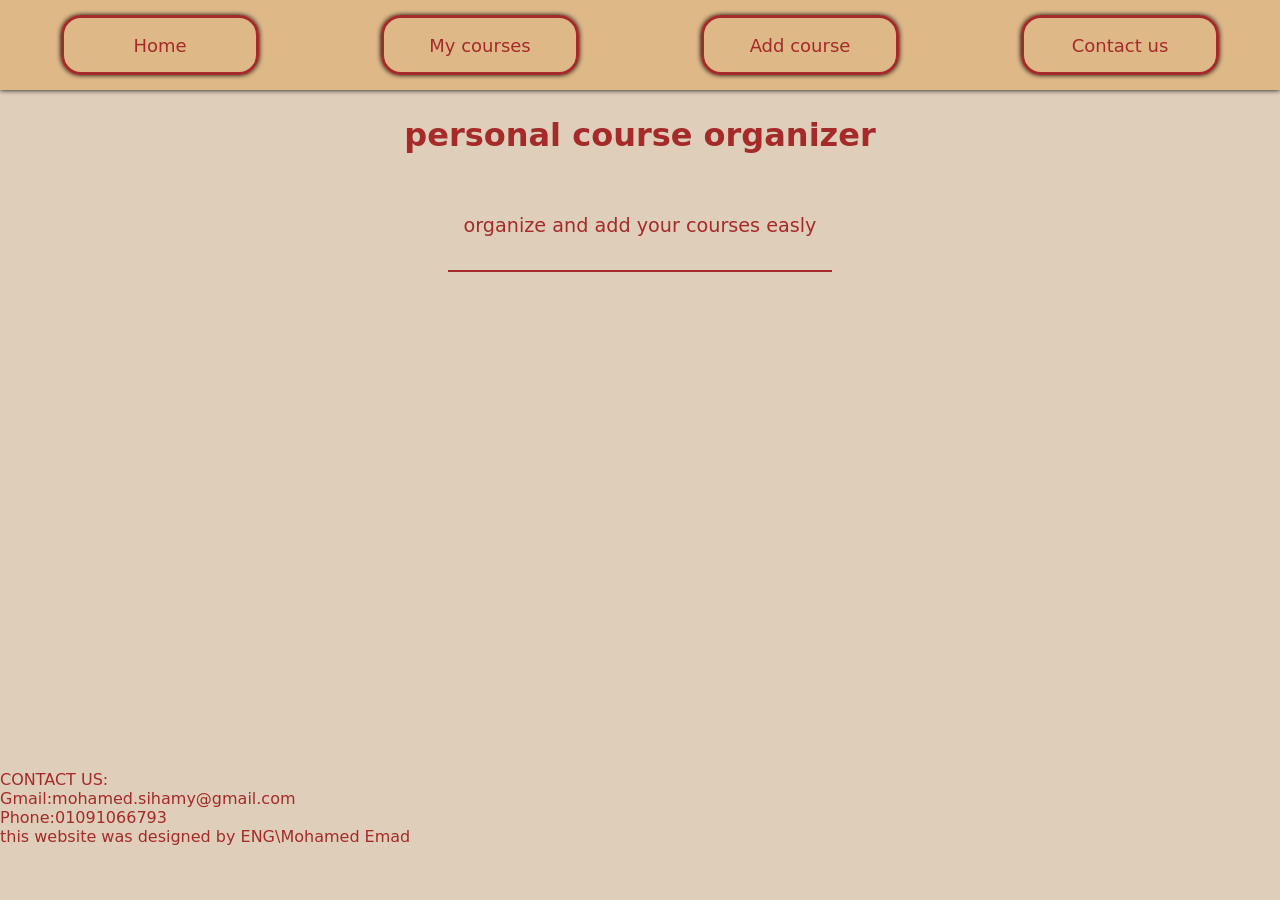
<file: index.html>
<!DOCTYPE html>
<html lang="en">
<head>
    <meta charset="UTF-8">
    <meta name="viewport" content="width=device-width, initial-scale=1.0">
    <title>Home</title>
    <link rel="stylesheet" href="styles.css">
    <link rel="icon" href="stack-of-books-on-a-brown-background-concept-for-world-book-day-photo.PNG">
</head>
<body>
    <div class="page">
        <nav>
            <div class="links"><a href="index.html" class="nav">Home</a></div>
            <div class="links"><a href="Mycourses.html" class="nav">My courses</a></div>
            <div class="links"><a href="Addcourse.html" class="nav">Add course</a></div>
            <div class="links"><a href="Contactus.html" class="nav">Contact us</a></div>
        </nav>
        <div class="main">
            <p>personal course organizer</p>
        </div>
        <article class="main">
            <p>organize and add your courses easly</p>
        </article>
        <div class="center lines"><div class="line"></div></div>
        <div class="empty"></div>
        <footer>
            <p class="footer">CONTACT US: <br>Gmail:mohamed.sihamy@gmail.com<br>Phone:01091066793<br>this website was designed by ENG\Mohamed Emad</p>
        </footer>
       </div>
       
</body>
</html>
</file>
<file: styles.css>
*{
    padding: 0;
    border: 0;
    margin: 0;
    font-family: system-ui, -apple-system, BlinkMacSystemFont, 'Segoe UI', Roboto, Oxygen, Ubuntu, Cantarell, 'Open Sans', 'Helvetica Neue', sans-serif;
}
.page {
    width:100vw;
    height:100vh;
    background-color: rgb(223, 206, 185);
}
nav {
    width:100vw;
    height: 10vh;
    background-color: burlywood;
    display: flex;
    justify-content: space-around;
    align-items: center;
    box-shadow: 0 0 5px black;
}
a {
    text-decoration: none;
    font-size: 2vh;
    font-weight: 500;
    color: brown;
}
.links {
    border: 3px solid brown;
    border-radius: 20px;
    width: 15vw;
    height: 6vh;
    display: flex;
    justify-content: center;
    align-items: center;
    transition-duration: 0.7s;
    box-shadow: 0 0 5px black;
}
span.links {
    background-color: burlywood;
    border: 3px solid brown;
    border-radius: 20px;
    width: 15vw;
    height: 6vh;
    display: flex;
    justify-content: center;
    align-items: center;
    transition-duration: 0.7s;
    box-shadow: 0 0 5px black;
}
.links:hover {
    border: 3px solid brown;
    border-radius: 20px;
    width: 15vw;
    height: 6vh;
    display: flex;
    justify-content: center;
    align-items: center;
    background-color: rgb(223, 206, 185);
}
.links:hover a{
    color: brown;
}
.main {
    width: 100vw;
    height: 10vh;
    display: flex;
    justify-content: center;
    align-items: center;
}
div.main p {
    font-size: xx-large;
    font-weight: 700;
    color: brown;
}
article.main p {
    font-size: larger;
    font-weight: 400;
    color: brown;
}
.center{
    display: flex;
    justify-content: center;
    align-items: center;
}
.line{
    background-color: brown;
    height: 2px;
    width: 30vw;
}
.empty {
    width: 100vw;
    height: 50vh;
}
footer{
    width: 100vw;
    height: 19vh;
    display: flex;
    align-items: center;
}
p.footer {
    color: brown;
    font-size: medium;
    font-weight: 200;
}
div.edge {
    width: 100vw;
    height: 70vh;
    display: flex;
    justify-content: center;
    align-items: center;
}
div.table {
    width:50vw ;
    height: 55vh;
    display: flex;
    justify-content: center;
    align-items: center;
}
table{
    border: 3px solid brown;
    border-collapse: collapse;
    box-shadow: 0 0 5px black;
}
th,td{
    border: 2px solid brown;
    border-collapse: collapse;
    padding: 2.5vh 2.5vw;
}
th,td{
    color: brown;
}
tr.color {
    background-color: burlywood;
    box-shadow: 0 0 2px black;
}
label {
    display: block;
    color: brown;
}
input {
    border: 2px solid brown;
    border-radius: 20px;
    width: 40vw;
    transition-duration:0.7s ;
}
input:focus {
    border: 2px solid brown;
    box-shadow: 0 0 0 2px rgba(165, 43, 43,0.7);
    border-radius: 20px;
    width: 40vw;
    outline: 0;
}
#note {
    height: 14vh;
}
.form {
    margin-bottom: 2rem;
}
button{
    color: brown;
    border: 2px solid brown;
    padding: 1rem;
    border-radius: 20px;
    background-color: burlywood;
    transition-duration: 0.7s;
}
button:hover{
    color: brown;
    border: 2px solid brown;
    padding: 1rem;
    border-radius: 20px;
    background-color: rgb(223, 206, 185);
}
</file>
